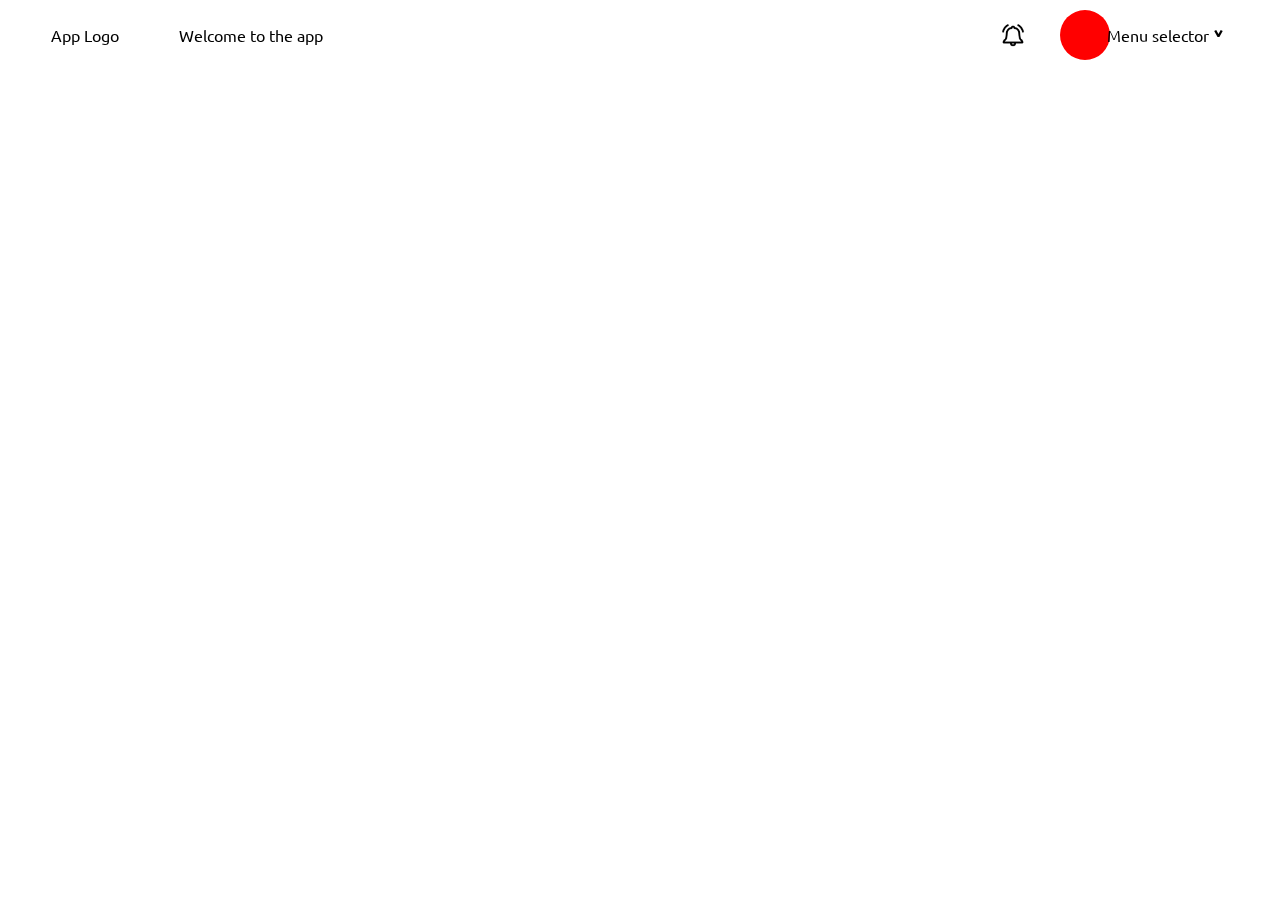
<file: New folder/index.html>
<!DOCTYPE html>
<html lang="en">
  <head>
    <meta charset="UTF-8" />
    <meta http-equiv="X-UA-Compatible" content="IE=edge" />
    <meta name="viewport" content="width=device-width, initial-scale=1.0" />
    <link rel="stylesheet" href="style.css" />
    <title>Profile</title>
  </head>
  <body>
    <div class="mainPage">
      <div class="Navbar">
        <nav class="Navbar top">
          <div class="applogo">App Logo</div>
          <div class="WelcomeText">Welcome to the app</div>
          <div class="Icon">
            <img class="notificationIcon" src="./images/notificationIcon.png" />
          </div>
          <div class="ProfileImage"></div>
          <div class="Selector">
            Menu selector
            <div class="selectorArrow"><b>^</b></div>
          </div>
        </nav>
      </div>
    </div>
  </body>
</html>
</file>
<file: New folder/style.css>
@import url("https://fonts.googleapis.com/css2?family=Ubuntu&display=swap");

body {
  font-family: "Ubuntu", sans-serif;
}
.Navbar {
  width: 100%;
  height: 70px;
  /* background: red; */
  position: fixed;
  top: 0;
  left: 0;
}
.top {
  /* background: rebeccapurple; */
  display: flex;
  flex-direction: row;
  gap: 100px;
  align-items: center;
}

.applogo {
  position: inherit;
  left: 4vw;

  height: auto;
  width: auto;
  /* background: red; */
  cursor: pointer;
}

.WelcomeText {
  position: inherit;
  left: 14vw;

  height: auto;
  width: auto;
  /* background: red; */
}

.Icon {
  height: 70px;
  display: flex;
  align-items: center;
  justify-content: center;
}
.notificationIcon {
  height: 30px;
  width: 30px;
  border-radius: 50%;
  /* background: red; */

  position: absolute;

  left: 78vw;

  cursor: pointer;

  transition: 0.4s;
}

.notificationIcon:hover {
  background: rgba(128, 128, 128, 0.31);

  transform: translateZ(3);
}

.ProfileImage {
  height: 50px;
  width: 50px;
  background: red;

  position: absolute;
  left: 82.8vw;

  border-radius: 50%;
}

.Selector {
  position: inherit;
  left: 86.5vw;

  height: auto;
  width: auto;

  display: flex;
  /* background: red; */
}

.selectorArrow {
  width: 12px;
  height: 15px;
  position: relative;
  left: 2px;
  top: 2.9px;
  /* background: red; */
  transform: rotate(180deg);

  cursor: pointer;
}

.selectorArrow:hover {
  border-width: 0.5px;
  border-style: solid;
  border-color: black;
}
</file>
